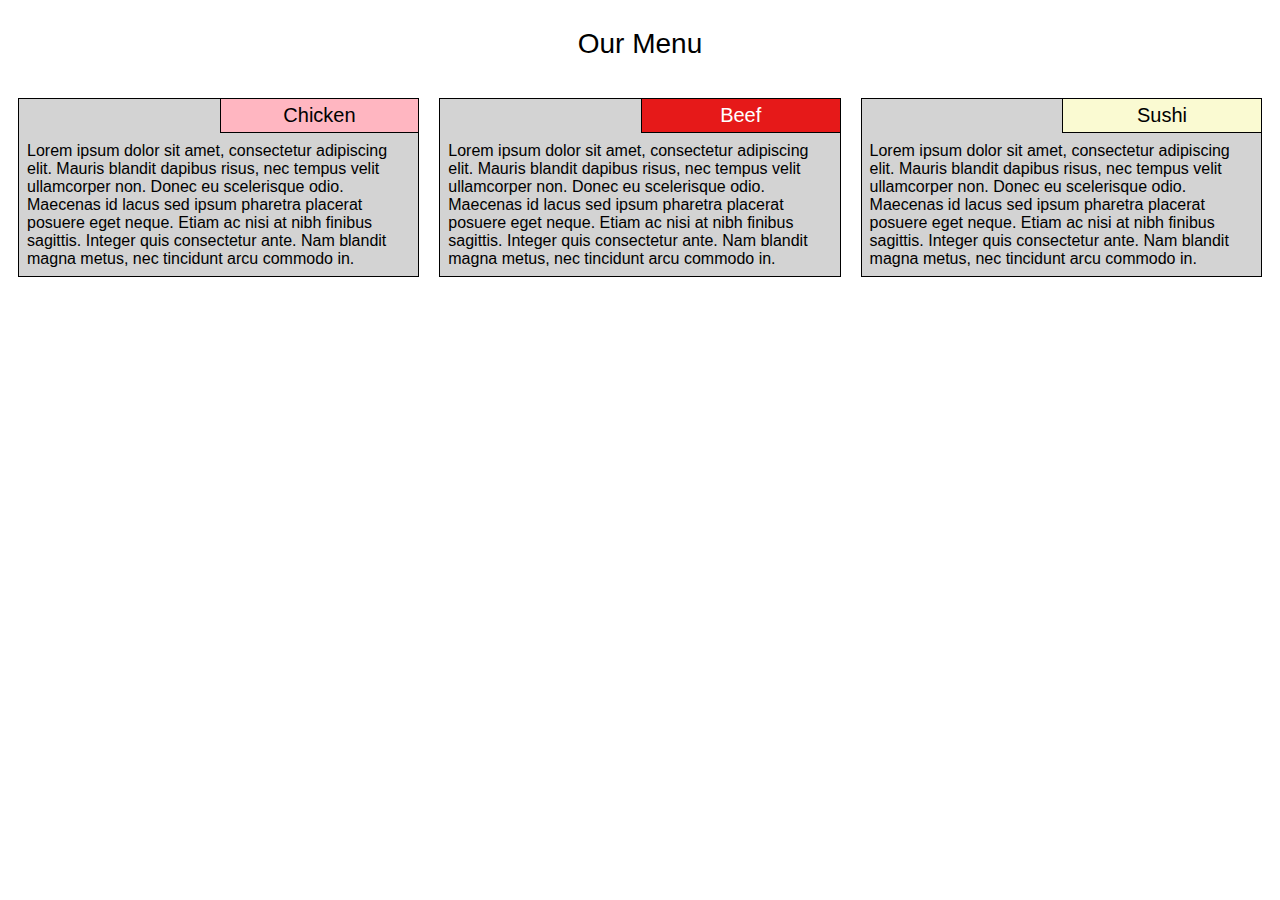
<file: mod2/index.html>
<!DOCTYPE html>
<html>
  <head>
    <meta charset="UTF-8">
    <link rel="stylesheet" type="text/css" href="css/styles.css" >
    <title>assignment2 solution by nmiglio</title>
  </head>
  
  <body>
    <p id="mainTitle">Our Menu</p>
    <div class="row">
      <div id="container" class="col-lg-4 col-md-6 col-sm-12">
        <div id="content">
          <p class="title" id="chicken">Chicken</p>
          <section>Lorem ipsum dolor sit amet, consectetur adipiscing elit. Mauris blandit dapibus risus, nec tempus velit ullamcorper non. 
          Donec eu scelerisque odio. Maecenas id lacus sed ipsum pharetra placerat posuere eget neque. Etiam ac nisi at nibh finibus 
          sagittis. Integer quis consectetur ante. Nam blandit magna metus, nec tincidunt arcu commodo in.</section>
        </div>
      </div>
      <div id="container" class="col-lg-4 col-md-6 col-sm-12">
        <div id="content">
          <p class="title" id="beef">Beef</p>
          <section>Lorem ipsum dolor sit amet, consectetur adipiscing elit. Mauris blandit dapibus risus, nec tempus velit ullamcorper non. 
          Donec eu scelerisque odio. Maecenas id lacus sed ipsum pharetra placerat posuere eget neque. Etiam ac nisi at nibh finibus 
          sagittis. Integer quis consectetur ante. Nam blandit magna metus, nec tincidunt arcu commodo in.</section>
        </div>
      </div>
      <div id="container" class="col-lg-4 col-md-12 col-sm-12">
        <div id="content">
          <p class="title" id="sushi">Sushi</p>
          <section>Lorem ipsum dolor sit amet, consectetur adipiscing elit. Mauris blandit dapibus risus, nec tempus velit ullamcorper non. 
          Donec eu scelerisque odio. Maecenas id lacus sed ipsum pharetra placerat posuere eget neque. Etiam ac nisi at nibh finibus 
          sagittis. Integer quis consectetur ante. Nam blandit magna metus, nec tincidunt arcu commodo in.</section>
        </div>
      </div>
  </div>
  </body>
</html>
</file>
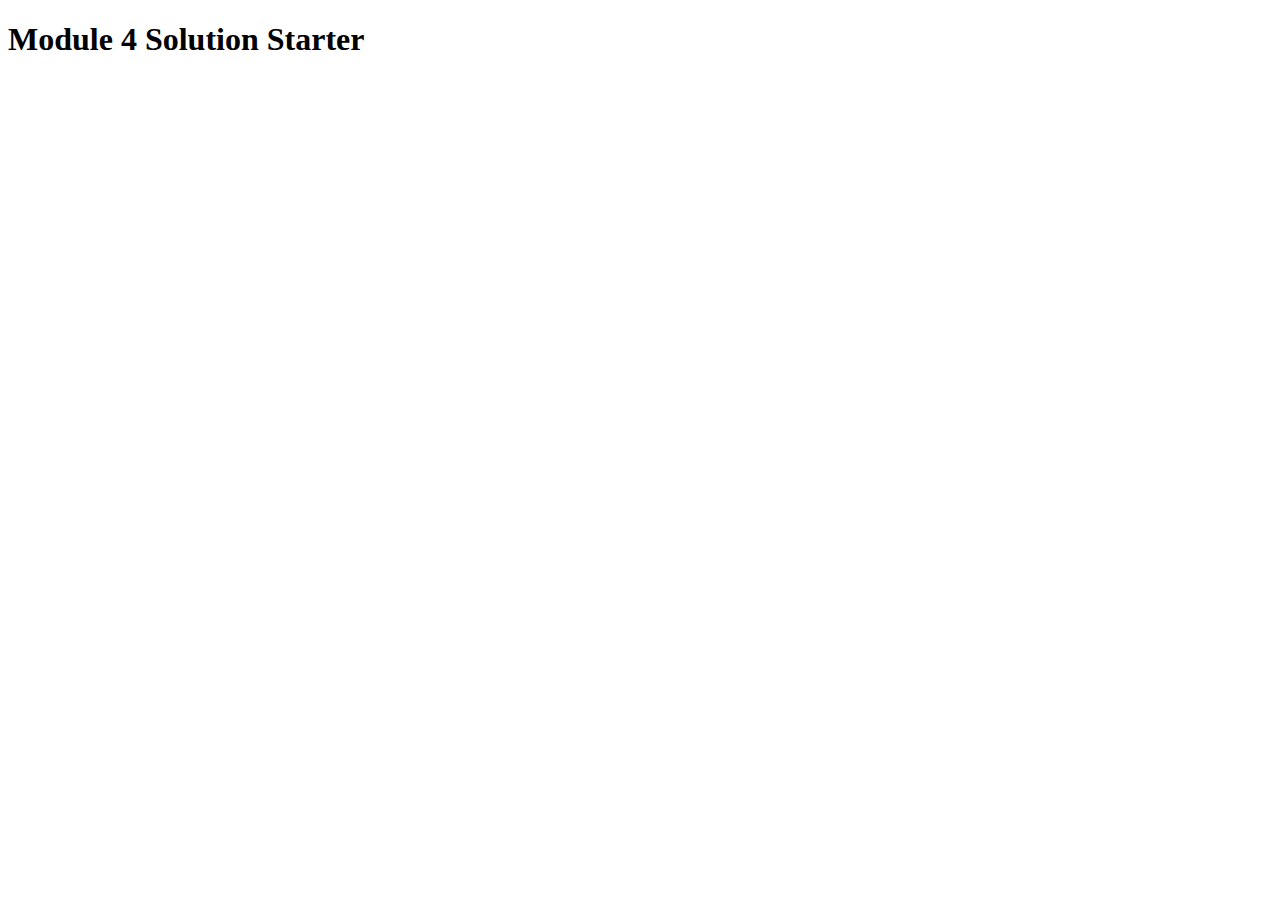
<file: assignment4/assignment4-solution-starter/easier/index.html>
<!DOCTYPE html>
<html>
<head>
  <meta charset="utf-8">
  <title>Module 4 Solution Starter</title>
  <script src="SpeakHello.js"></script>
  <script src="SpeakGoodBye.js"></script>
  <script src="script.js"></script>
</head>
<body>
  <h1>Module 4 Solution Starter</h1>
</body>
</html>
</file>
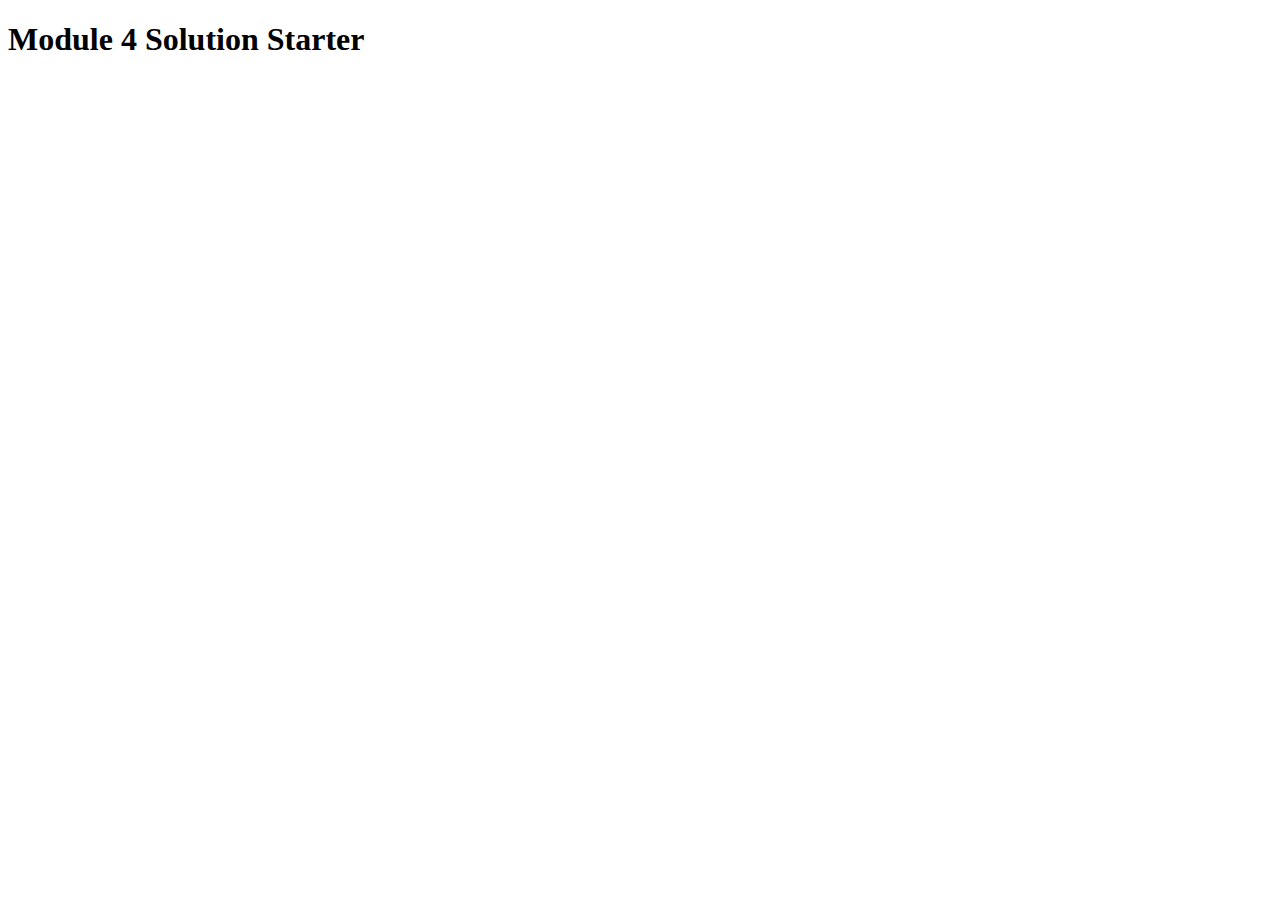
<file: assignment4/assignment4-solution-starter/harder/index.html>
<!DOCTYPE html>
<html>
<head>
  <meta charset="utf-8">
  <title>Module 4 Solution Starter</title>
  <script>
    var names = []; // DO NOT REMOVE
  </script>
  <script src="SpeakHello.js"></script>
  <script src="SpeakGoodBye.js"></script>
  <script src="script.js"></script>
</head>
<body>
  <h1>Module 4 Solution Starter</h1>
</body>
</html>
</file>
<file: mod2/css/styles.css>
/********** Base styles **********/
* {
  box-sizing: border-box;
}

body {
    font-family: Helvetica;
}
h1 {
  text-align: center;
  margin-bottom: 15px;
}

p.title {
  font-size: 125%;
  text-align: center;
  border: 1px solid black;
  width: 50%;
  height: 35px;
  float: right;
  margin: 0;
  position: relative;
  top: -1px;
  right: -1px;
  padding: 5px;
}

p#mainTitle {
  font-size: 175%;
  text-align: center;  
}

p#chicken {
  background-color: LightPink;
  color: black;
}

p#beef {
  background-color: #e61919;
  color: white;
}

p#sushi {
  background-color: LightGoldenRodYellow;
  color: black;
}

div#container {
  position: relative;
  padding: 10px;
}

div#content {
  position: relative;
  border: 1px solid black;
  background-color: lightgray;
}

section {
  clear: both;
  padding: 8px;
}


/* Simple Responsive Framework. */
.row {
  width: 100%;
}
/********** Desktop **********/
@media (min-width: 992px) {
  .col-lg-4 {
    width: 33.33%;
    float: left;
  }
}

/********** Tablets **********/
@media (min-width: 768px) and (max-width: 991px) {
  .col-md-6 {
    width: 50%;
    float: left;
  }
  .col-md-12 {
    width: 100%;
    float: left;
  }
}

/********** Tablets **********/
@media (max-width: 767px) {
    .col-sm-12 {
    width: 100%;
    float: left;
  }
}
</file>
